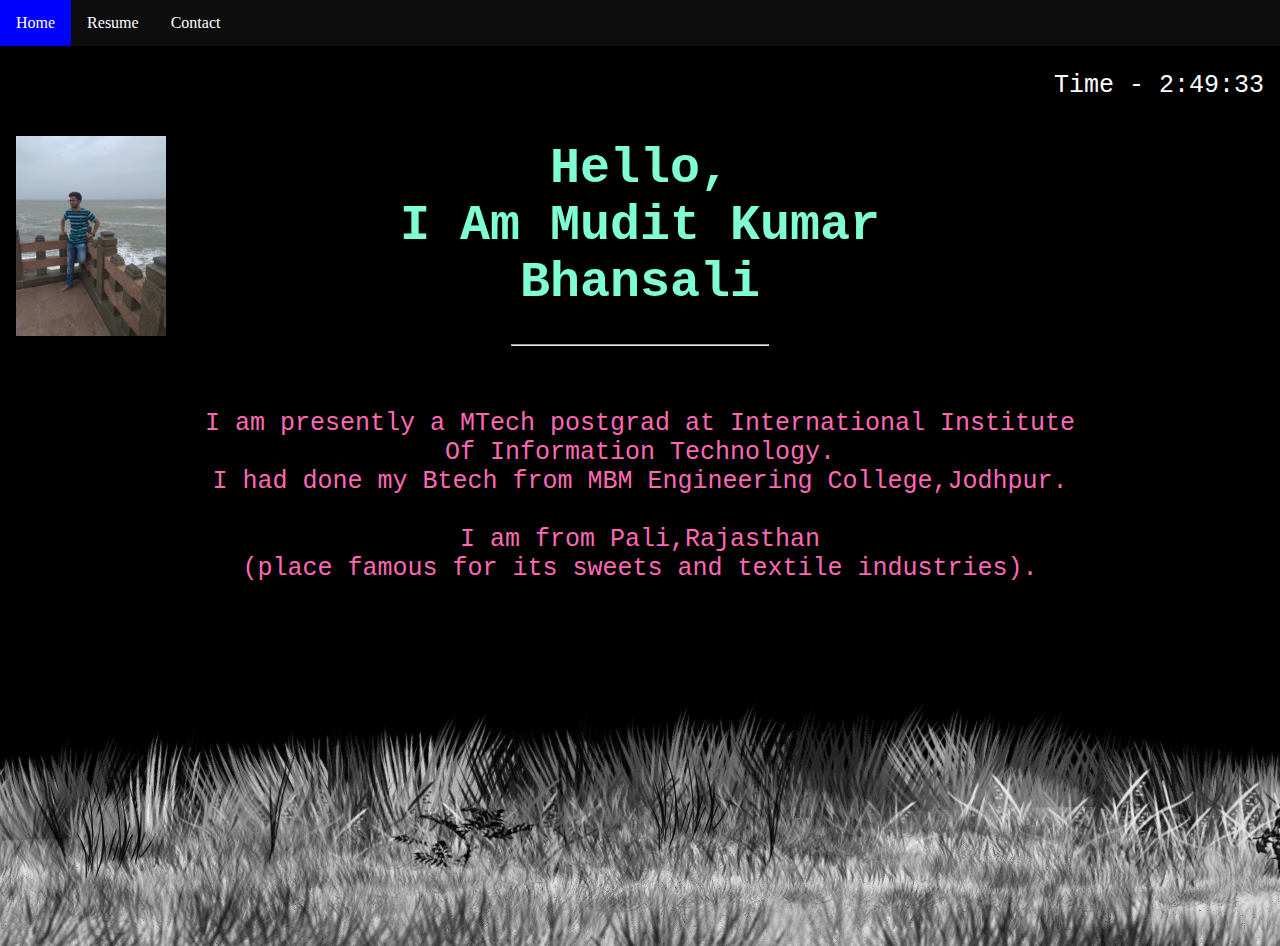
<file: index.html>
<!DOCTYPE html>
<html lang="en">

<head>
  <link rel="stylesheet" href="main.css">
  <title>index page</title>
  <meta charset="UTF-8">
</head>

<body onload=display_ct();>
  <ul>
    <li><a href="index.html">Home</a></li>
    <li><a href="resume.html">Resume</a></li>
    <li><a href="contact.html">Contact</a></li>
  </ul>

  <div class="bg">
    <div class="foreground"></div>

    <div class="midground">
    </div>
    <div class="topleft">
      <img src="mudit.jpg" alt="mudit" width="150" height="200">
    </div>
    <div class="topright">
      <p id="date"></p>
    </div>
    <div class="middle">
      <h1>Hello,
        <br>
        I Am Mudit Kumar Bhansali
      </h1>
      <hr>

    </div>
    <div class="detail">
      <p>
        I am presently a MTech postgrad at International Institute <br>Of Information Technology.<br>
        I had done my Btech from MBM Engineering College,Jodhpur.<br><br>
        I am from Pali,Rajasthan<br>(place famous for its sweets and textile industries).
      </p>
    </div>
    <div class="background">
    </div>
  </div>
  <script src="app.js"></script>
</body>

</html>
</file>
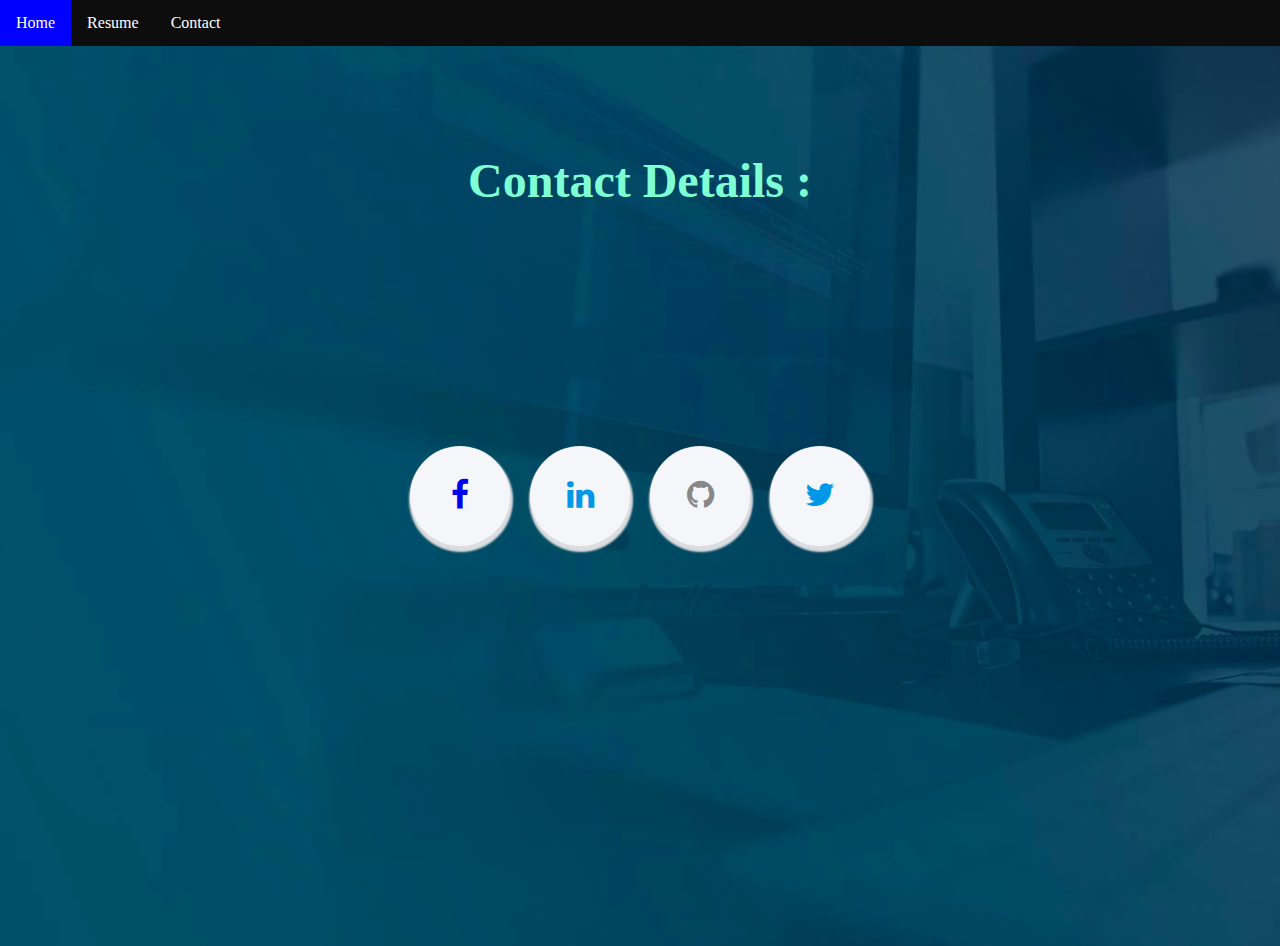
<file: contact.html>
<!DOCTYPE html>
<html lang="en">

<head>
  <title>Contact Details</title>
  <meta charset="UTF-8">
  <link href="https://maxcdn.bootstrapcdn.com/font-awesome/4.1.0/css/font-awesome.min.css" rel="stylesheet">
  <link rel="stylesheet" href="main.css">
  <style>
    * {
      margin: 0;
      padding: 0;
    }
  </style>
</head>

<body style="background-image: url('background.jpg');">

  <ul>
    <li><a href="index.html">Home</a></li>
    <li><a href="resume.html">Resume</a></li>
    <li><a href="contact.html">Contact</a></li>
  </ul>

  <div class="middle">

    <h1 class="head">
      Contact Details :
    </h1>

  </div>
  <div class="centerdiv">
    <a class="anc" href="https://www.facebook.com/mudit.bhansali.92" target="_blank">
      <i class="fa fa-2x fa-facebook"></i>
    </a>
    <a class="anc" href="https://www.linkedin.com/in/mudit-bhansali-818770136/" target="_blank">
      <i class="fa fa-2x  fa-linkedin"></i>
    </a>
    <a class="anc" href="https://github.com/mudit1998" target="_blank">
      <i class="fa fa-2x  fa-github"></i>
    </a>
    <a class="anc" href="https://twitter.com/MBdon1998" target="_blank">
      <i class="fa fa-2x  fa-twitter"></i>
    </a>
  </div>
</body>

</html>
</file>
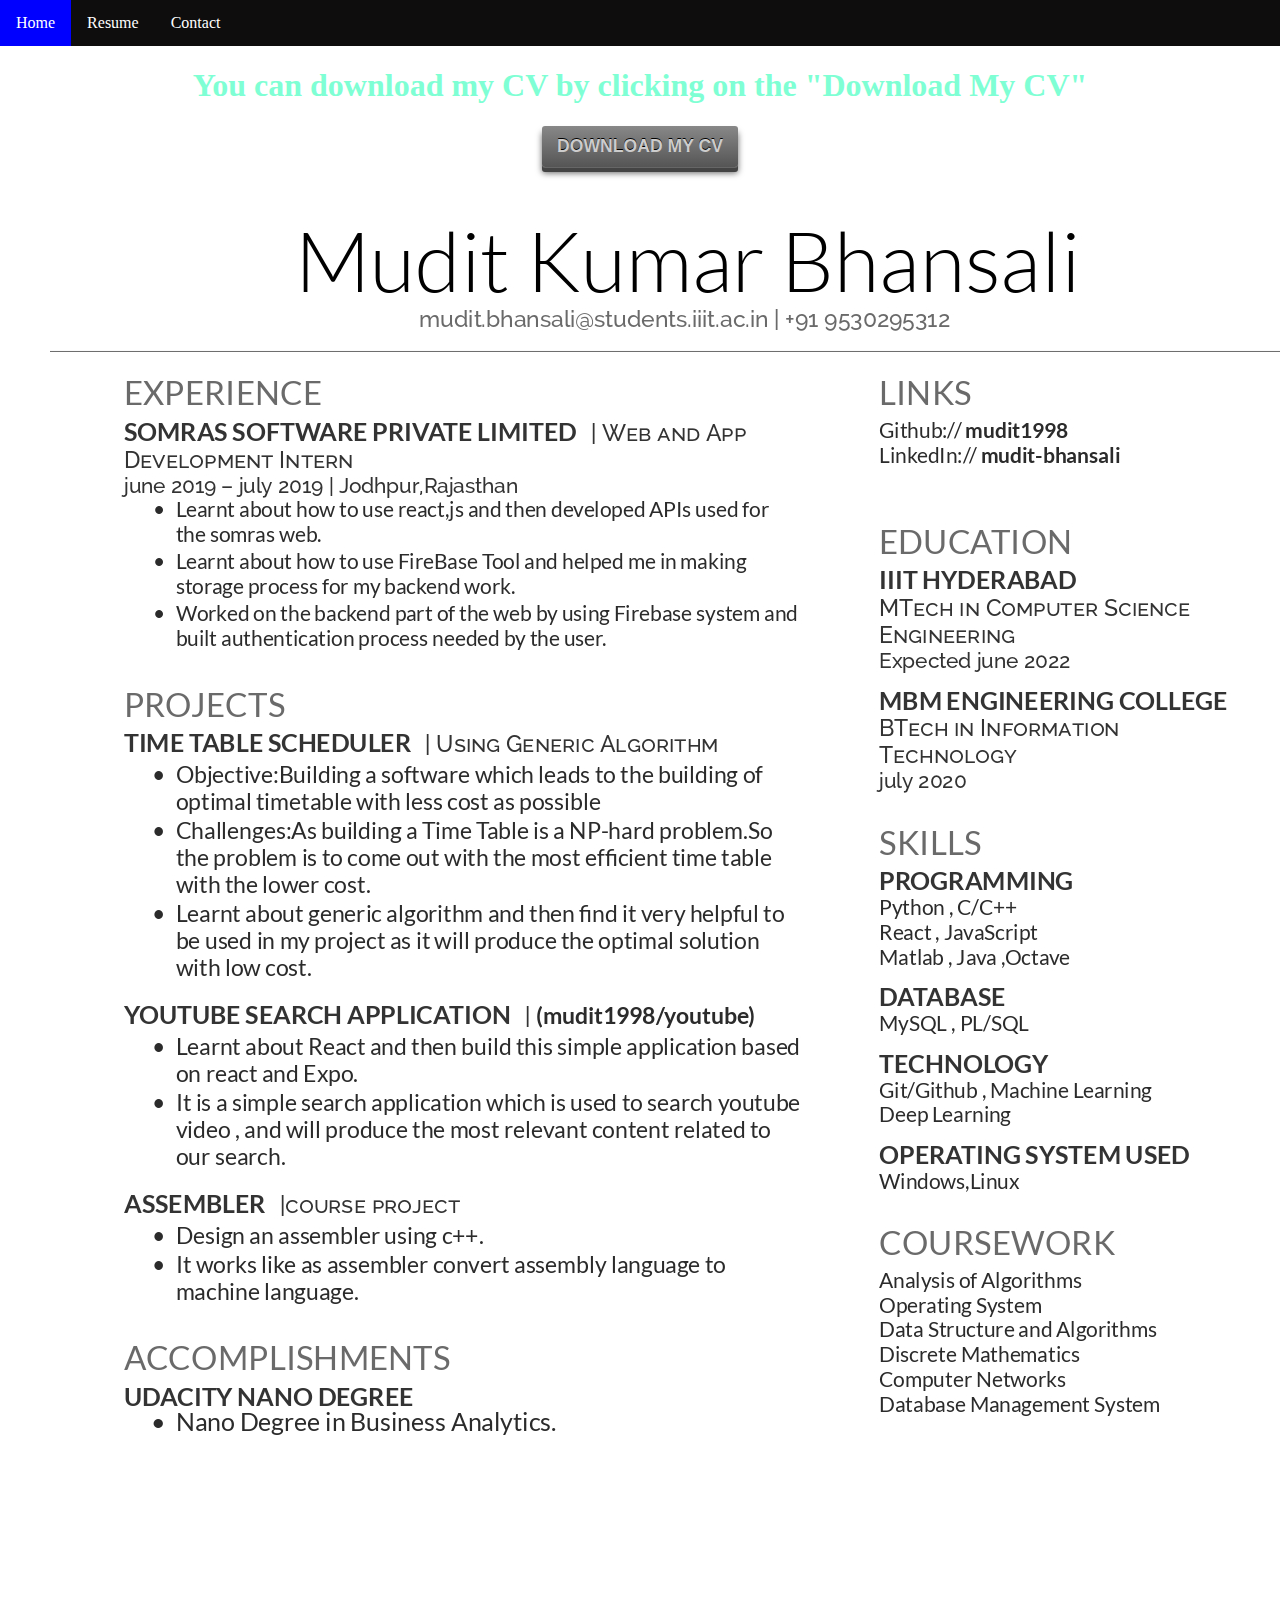
<file: resume.html>
<!DOCTYPE html>
<html lang="en">

<head>
    <title>Resume</title>
    <meta charset="UTF-8">
    <link rel="stylesheet" href="main.css">
</head>

<body>

    <ul>
        <li><a href="index.html">Home</a></li>
        <li><a href="resume.html">Resume</a></li>
        <li><a href="contact.html">Contact</a></li>
    </ul>
    <div>
        <h1 class="header">
            You can download my CV by clicking on the "Download My CV"
        </h1>
        <button type="submit" onclick="window.open('mudit_bhansali_resume.pdf')">Download My CV</button>
    </div>
    <div class="image">
        <img src="mudit_bhansali_resume.jpg" alt="resume of mudit">
    </div>


</body>

</html>
</file>
<file: main.css>
body, html {
    height: 100%;
    margin: 0;
  }
  
  .bg{
    background-color:black;
    height: 100%;
    background-position: center;
    background-size: cover;
    position: relative;
    color: white;
    font-family: "Courier New", Courier, monospace;
    font-size: 25px;
  }
  
  .topleft {
    position: absolute;
    top: 10%;
    left: 16px;
  }
  
  .topright{
    position: absolute;
    top: 0;
    right: 16px;
  }
  
  .middle {
    position: absolute;
    top: 20%;
    left: 50%;
    color: aquamarine;
    transform: translate(-50%, -50%);
    text-align: center;
  }
  
  .detail {
    position: absolute;
    top: 50%;
    width: 70%;
    left: 50%;
    color: hotpink;
    transform: translate(-50%, -50%);
    text-align: center;
  }
  
  hr {
    margin: auto;
    width: 40%;
  }
  
  .foreground, .midground, .background {
    width: 100%;
    height: 100%;
    position: absolute;
    top: 0; left: 0;
  }
  
  .foreground {
    animation: parallax_fg linear 10s infinite both;
    background:  url('foreground_grass.png') 0 100% repeat-x;
    z-index: 3;
  }
  
  @keyframes parallax_fg {  
    0% { background-position: -3584px 100%;} 
    100% {background-position: 0 100%; } 
  }
  
  .midground {
    animation: parallax_mg linear 20s infinite;
    background:  url('midground_grass.png') 0 100% repeat-x;
    z-index: 2;
  }
  
  @keyframes parallax_mg {  
    0% { background-position: -3000px 100%;} 
    100% {background-position: 0 100%; } 
  }
    
  ul {
    list-style-type: none;
    margin: 0;
    padding: 0;
    overflow: hidden;
    background-color: rgb(14, 13, 13);  
  }
  
  li {
    float: left;
  }
  
  li a {
    display: block;
    color: white;
    text-align: center;
    padding: 14px 16px;
    text-decoration: none;
  }
  
  li a:hover {
    background-color:blue;
  }
  .centerdiv {
      height: 100vh;
      display: flex;
      justify-content: center;
      align-items: center;
  }
  .head{
    font-size: 300%;
  }
  .anc{
    height: 100px;
    width: 100px;
    background-color: #f5f6fa;
    border-radius: 50px;
    text-align: center;
    margin: 10px;
    box-shadow: 1px 4px 2px 2px #dcdde1;
    line-height: 110px;
  }

  .anc i{
    transition: all 0.3s linear;
  }

  .anc:hover i{
    transform: scale(1.4);
  }

  .fa-linkedin{
    color: #0097e6;
  }

  .fa-twitter{
    color: #0097e6;
  }

  .fa-github{
    color: #888888;;
  }

  .image{
    margin:10px;
    text-align: center;
    padding-left: 40px;
  }

  .header{
    text-align: center;
    color: aquamarine;
  }
  
  button{
	display: block;
	font-size: 1.1em;
	font-weight: bold;
	text-transform: uppercase;
	padding: 10px 15px;
	margin: 20px auto;
	color: #ccc;
	background-color: #555;
	background: -webkit-linear-gradient(#888, #555);
	background: linear-gradient(#888, #555);
	border: 0 none;
	border-radius: 3px;
	text-shadow: 0 -1px 0 #000;
	box-shadow: 0 1px 0 #666, 0 5px 0 #444, 0 6px 6px rgba(0,0,0,0.6);
	cursor: pointer;
	-webkit-transition: all 150ms ease;
	transition: all 150ms ease;
  }
  
  button:hover, button:focus{
	-webkit-animation: pulsate 1.2s linear infinite;
	animation: pulsate 1.2s linear infinite;
  }
	
  @-webkit-keyframes pulsate{
	0%   { color: #ddd; text-shadow: 0 -1px 0 #000; }
	50%  { color: #fff; text-shadow: 0 -1px 0 #444, 0 0 5px #ffd, 0 0 8px #fff; }
	100% { color: #ddd; text-shadow: 0 -1px 0 #000; }
  }
		
  @keyframes pulsate{
	0%   { color: #ddd; text-shadow: 0 -1px 0 #000; }
	50%  { color: #fff; text-shadow: 0 -1px 0 #444, 0 0 5px #ffd, 0 0 8px #fff; }
	100% { color: #ddd; text-shadow: 0 -1px 0 #000; }
  }

  button:active{
	color: #fff;
	text-shadow: 0 -1px 0 #444, 0 0 5px #ffd, 0 0 8px #fff;
	box-shadow: 0 1px 0 #666, 0 2px 0 #444, 0 2px 2px rgba(0,0,0,0.9);
	-webkit-transform: translateY(3px);
	transform: translateY(3px);
	-webkit-animation: none;
	animation: none;
  }
</file>
